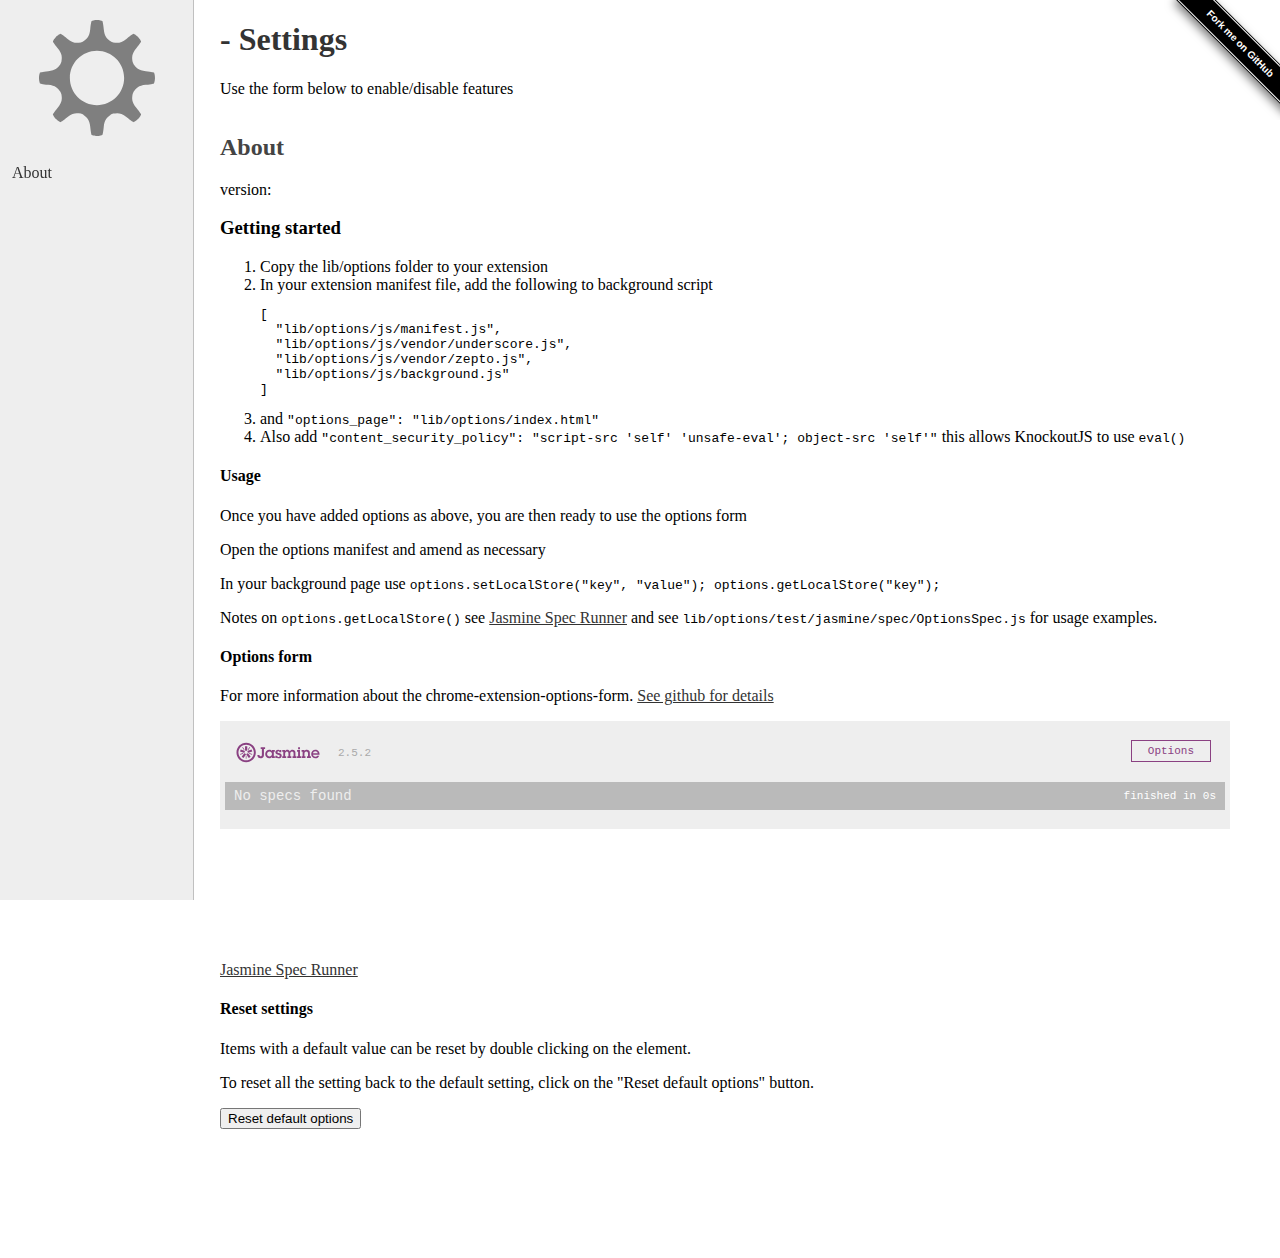
<file: lib/options/index.html>
<!DOCTYPE html>
<html lang="en">
<head>
	<script src="/lib/options/js/vendor/zepto.js"></script>
	<script src="/lib/options/js/vendor/knockout.js"></script>
	<script src="/lib/options/js/vendor/knockout.reactor.js"></script>
	<script src="/lib/options/js/vendor/underscore.js"></script>
	<script src="/lib/options/js/manifest.js"></script>
	<script src="/lib/options/js/options.js"></script>
	<link rel="stylesheet" href="/lib/options/css/help.css"/>
	<link rel="stylesheet" href="/lib/options/css/options.css"/>

	<title>Extension options</title>

	<!-- see http://codepo8.github.com/css-fork-on-github-ribbon/ -->
	<style>
		#forkongithub a{background:#000;color:#fff;text-decoration:none;font-family:arial,sans-serif;text-align:center;font-weight:bold;padding:8px;font-size:10px;line-height:12px;position:relative;transition:0.5s;}
		#forkongithub a:hover{background:#c11;color:#fff;}
		#forkongithub a::before,#forkongithub a::after{content:"";width:100%;display:block;position:absolute;top:1px;left:0;height:1px;background:#fff;}
		#forkongithub a::after{bottom:1px;top:auto;}
		@media screen and (max-width:400px){
			#forkongithub {display: block;margin: 0 -20px}
			#forkongithub a {display: block;}
		}
		@media screen and (min-width:400px){
			#forkongithub {position:absolute;display:block;top:0px;right:0px;width:120px;overflow:hidden;height:120px;z-index:0;}
			#forkongithub a{width:120%;position:absolute;transform:rotate(45deg);  right: -40px;top: 30px;margin-left: -10%;  box-shadow:4px 4px 10px rgba(0,0,0,0.5);}
		}
	</style>
</head>
	<body class="appIcon">
		<div class="settings">
			<header class="header">
				<h1 class="header__heading"></h1>
				<p>
					Use the form below to enable/disable features
				</p>
			</header>
			<nav class="settings__navigation settings__navigation--fixed">
				<ul class="settings__navigation-list">
					<li class="last settings__navigation-item"><a class="settings__navigation-link" href="#sectionAbout">About</a></li>
				</ul>
			</nav>
			<main class="main">

				<form class="settings__form">
				<fieldset id="sectionAbout" class="settings__section relative">
					<div>

						<h2>About</h2>
						<p><strong class="appName"></strong></p>
						<p>version: <strong class="appVersion"></strong></p>
						<h3>Getting started</h3>
						<ol>
							<li>Copy the lib/options folder to your extension</li>
							<li>In your extension manifest file, add the following to background script <pre><code>[
	"lib/options/js/manifest.js",
	"lib/options/js/vendor/underscore.js",
	"lib/options/js/vendor/zepto.js",
	"lib/options/js/background.js"
]</code></pre></li>
							<li>and <code>"options_page": "lib/options/index.html"</code></li>
                            <li>Also add <code>"content_security_policy": "script-src 'self' 'unsafe-eval'; object-src 'self'"</code>
                                this allows KnockoutJS to use <code>eval()</code></li>
						</ol>
						<h4>Usage</h4>
						<p>Once you have added options as above, you are then ready to use the options form</p>
						<p>Open the options manifest and amend as necessary</p>
						<p>In your background page use <code>options.setLocalStore("key", "value");  options.getLocalStore("key"); </code></p>
						<p>Notes on <code>options.getLocalStore()</code> see <a href="/lib/options/test/jasmine/SpecRunner.html?spec=Background%20options%20API%20Background%20page%20backgroundPage.options.getLocalStore(key%2C%20fallback%2C%20fn)">Jasmine Spec Runner</a>
							and see <code>lib/options/test/jasmine/spec/OptionsSpec.js</code> for usage examples.
						</p>
						<h4>Options form</h4>
						<p>
							For more information about the chrome-extension-options-form.
							<a href="https://github.com/clanceyp/chrome-extension-settings-form">See github for details</a>
						</p>
						<iframe src="/lib/options/test/jasmine/SpecRunner.html" class="jasmine-frame" frameborder="no"></iframe>
						<p>
							<a href="/lib/options/test/jasmine/SpecRunner.html">Jasmine Spec Runner</a>
						</p>
						<h4>Reset settings</h4>
						<p>
							Items with a default value can be reset by double clicking on
							the element.
						</p>
						<p>
							To reset all the setting back to the default setting, click on the
							"Reset default options" button.
						</p>
						<p><input type="reset" value="Reset default options" /> </p>
					</div>
				</fieldset>



				</form>
			</main>
		</div>
		<span id="forkongithub"><a class="appHomepage_url" href="https://github.com/clanceyp/chrome-extension-settings-form">Fork me on GitHub</a></span>
	    <div class="hidden">
			<div class="insert-html-test"><i>I'm an HTML insert</i></div>
		</div>
		<script type="text/template" id="test_template">
			<div class="template-html-test"><p><strong><%= message %></strong></p></div>
		</script>
	</body>
</html>
</file>
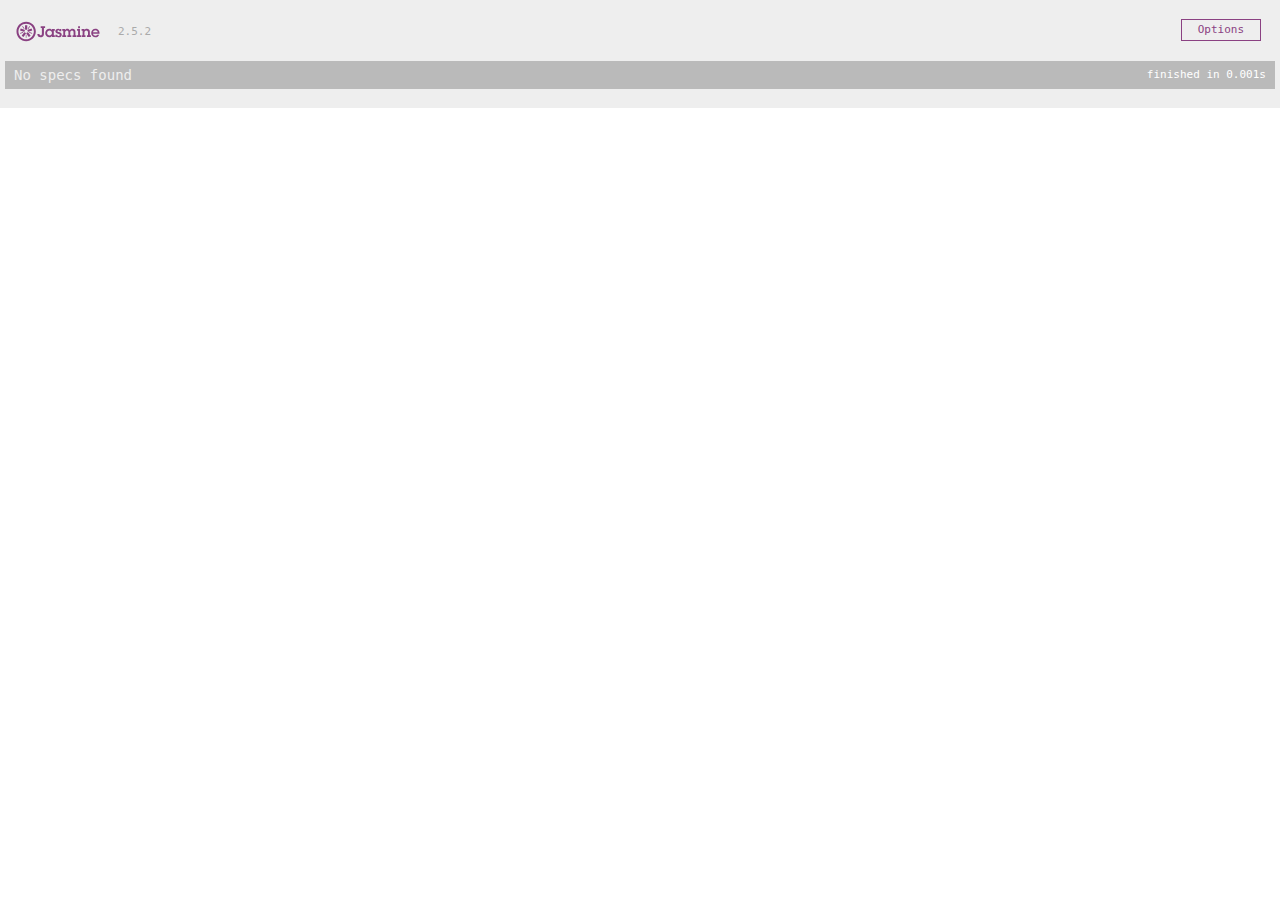
<file: lib/options/test/jasmine/SpecRunner.html>
<!DOCTYPE html>
<html>
<head>
  <meta charset="utf-8">
  <title>Jasmine Spec Runner v2.5.2</title>

  <link rel="shortcut icon" type="image/png" href="lib/jasmine-2.5.2/jasmine_favicon.png">
  <link rel="stylesheet" href="lib/jasmine-2.5.2/jasmine.css">

  <script src="lib/jasmine-2.5.2/jasmine.js"></script>
  <script src="lib/jasmine-2.5.2/jasmine-html.js"></script>
  <script src="lib/jasmine-2.5.2/boot.js"></script>

  <script type="text/javascript" src="/lib/options/js/vendor/underscore.js"></script>
  <script type="text/javascript" src="/lib/options/js/vendor/zepto.js"></script>
  <script type="text/javascript" src="/lib/options/js/manifest.js"></script>
  <script type="text/javascript" src="/lib/options/js/options.js"></script>
  <!-- script type="text/javascript" src="/lib/options/test/jasmine/moc/background.js"></script -->
  <script type="text/javascript" src="spec/OptionsSpec.js"></script>

</head>

<body>
</body>
</html>
</file>
<file: lib/options/css/help.css>
.relative {
    position: relative;
}

.help__content {
    background-color: #eee;
    border:1px solid rgba(83,103,141,1);
    border-radius: 8px 0 8px 8px;
    box-shadow: 3px 3px 3px rgba(0,0,0,0.3);
    display: inline-block;
    left:auto;
    max-width:700px;
    min-width:300px;
    opacity: 0;
    padding:8px;
    position: absolute;
    right: 25px;
    text-align: left;
    top: 0px;
    z-index: 1;

    -webkit-transition-property: opacity scale;
    -webkit-transition-duration: 100ms;
    -webkit-transition-timing-function: linear;
    -webkit-transform :scale(0.5);
    -webkit-transform-origin: 100% 0;
}
.help__content[data-label]:before {
    content: attr(data-label) ": ";
    font-weight: bold;
}

.help {
    background-color: transparent;
    background-position: 0 1px;
    background-repeat: no-repeat;
    background-size: contain;
    border: 0 none;
    cursor: default;
    display: inline-block;
    font-family: sans-serif;
    font-size:13px ;
    font-weight: normal;
    height: 20px;
    margin: 0;
    padding: 0;
    position: absolute;
    right: 10px;
    top: 0;
    width: 20px;
}
/*
.help {
    background-image: url('[data-uri]');
}
.help {
    background-image: url('[data-uri]');
}
*/
.help {
    background-image: url('[data-uri]') ;
}
.help:focus .help__content,
.help:hover .help__content {
    opacity: 1;
    -webkit-transform :scale(1);
}
</file>
<file: lib/options/css/options.css>
:root {
    --column-width: 200px;
    --hi-light-colour: #333;
}
body.appIcon {
    background-image: url(../i/cog-02.svg);
    background-size:0;
}
h1,
a:link,
a:visited {
    color: var(--hi-light-colour);
}
h2, .settings__form-label {
    color: #444;
}
.settings {
    margin-left: calc(var(--column-width) + 20px);
    margin-right: 50px;
}
.settings__form-label {
    display: block;
    padding-bottom: 4px;
    text-align: left;
}
.settings__form-label--checkbox {
    display: inline-block;
    padding-right: 4px;
}
.settings__form-label--radio {
    padding-top: 2px;
}
.settings__form-label--range:after {
    content: " " attr(data-value) attr(data-suffix);
    opacity: .7;
}
.settings__form-row {
    margin-bottom: 8px;
    padding-bottom: 8px;
    position: relative;
}
.settings__form-row:last-child {
    border-bottom: 0 none;
}
.settings__form-item--radio {
    margin: 0 6px 2px 2px;
    position: relative;
    top: -1px;
}
.settings__navigation {
    left: 0;
    position: absolute;
    top: 0;
    width: var(--column-width);
}
.settings__navigation--fixed {
    position: fixed;
}
.settings__navigation-list {
    display: flex;
    flex-direction: column;
}
.settings__navigation-list .last {
    order: 99;
}
.settings__navigation-item {
    list-style: none;
}
.settings__navigation-link {
    display: block;
    padding: 4px 12px;
    text-decoration: none;
}
.settings__navigation-item.selected .settings__navigation-link {
    color: inherit;
}
.settings__navigation-list {
    margin: 20px 0 0 0;
    padding: 0;
}
.settings__section {
    border: 0 solid #ccc;
    border-radius: 0;
    margin: 0 0 3cm 0;
    padding: 0;
}

.hidden {
    display: none
}
.header__heading::after {
    content: " - Settings"
}
.header__heading-version {
    display: none;
    font-size: 70%;
    opacity: 0.7;
}
.settings__navigation {

}
.settings__navigation:before {

}
table.data {
    width: 100%
}
table.data td:nth-child(-n+2){
    padding-right: 12px;
}
table.data td:nth-child(3){

}
table.data th {
    text-align: left;
}
table.data input[type=text]{
    width: 99%;
}
.inverse {
    background-color: #333;
    border: 3px solid #333;
    color : #fff;
}
textarea {
    min-height: 200px;
    width: 80%;
}
textarea.code {
    background-color: var(--hi-light-colour);
    border: 4px solid var(--hi-light-colour);
    color: #bbb;
    font-family: monospace;
}
input[type=text] {
    width: 80%;
}
pre {
    tab-size: 2;
}
.jasmine-frame {
    height: 220px;
    width: 100%;
}
@media (max-width: 600px) {
    .settings__navigation:before {
        display: none;
    }
    .settings {
        margin-left: 20px;
    }
    .settings__navigation--fixed {
        position: static;
    }
    .settings__navigation-item {
        border-bottom: 1px solid #ccc;
        border-top: 1px solid #ccc;
    }
    .settings__navigation-item:first-of-type { /* this is the about link */
        border-radius: 0 5px 5px 0;
        border-right: 1px solid #ccc;
    }
    .settings__navigation-item:nth-child(2) { /*  this is the first in the row */
        border-left: 1px solid #ccc;
        border-radius: 5px 0 0 5px ;
    }
    .settings__navigation-item.selected {
        background-color: #eee;
    }
    .settings__navigation-link {
        background-color: transparent;
    }
    .settings__navigation-item.last {
    }
    .settings__navigation-item:nth-child(2) {
    }
    .settings__navigation-list {
        flex-direction: row;
        margin-bottom: 20px;
    }
    .settings__navigation {
        width: auto
    }
}

@media (min-width: 600px) {
    body {
        margin: 0;
        padding: 0;
    }
    body:before {
        background-image: inherit;
        background-repeat: no-repeat;
        background-size: 60%;
        background-position: 50% 20px;

        background-color: #eee;
        border-right: 1px solid silver;
        content: "";
        height: 100vh;
        position: fixed;
        top: 0;
        width: calc(var(--column-width) - 7px);
    }
    .settings__navigation {
        margin-top: 140px;
    }
    .settings__navigation-item.selected {
        border-right: 6px solid green;
        color: green;
    }
    .settings__navigation-item:not(.selected) .settings__navigation-link:hover {
        background-color: #cecece;
        margin-right: 7px;
    }
    .settings__navigation-item.selected .settings__navigation-link {
        background-color: #fff;
    }
}
</file>
<file: lib/options/test/jasmine/lib/jasmine-2.5.2/jasmine.css>
body { overflow-y: scroll; }

.jasmine_html-reporter { background-color: #eee; padding: 5px; margin: -8px; font-size: 11px; font-family: Monaco, "Lucida Console", monospace; line-height: 14px; color: #333; }
.jasmine_html-reporter a { text-decoration: none; }
.jasmine_html-reporter a:hover { text-decoration: underline; }
.jasmine_html-reporter p, .jasmine_html-reporter h1, .jasmine_html-reporter h2, .jasmine_html-reporter h3, .jasmine_html-reporter h4, .jasmine_html-reporter h5, .jasmine_html-reporter h6 { margin: 0; line-height: 14px; }
.jasmine_html-reporter .jasmine-banner, .jasmine_html-reporter .jasmine-symbol-summary, .jasmine_html-reporter .jasmine-summary, .jasmine_html-reporter .jasmine-result-message, .jasmine_html-reporter .jasmine-spec .jasmine-description, .jasmine_html-reporter .jasmine-spec-detail .jasmine-description, .jasmine_html-reporter .jasmine-alert .jasmine-bar, .jasmine_html-reporter .jasmine-stack-trace { padding-left: 9px; padding-right: 9px; }
.jasmine_html-reporter .jasmine-banner { position: relative; }
.jasmine_html-reporter .jasmine-banner .jasmine-title { background: url('[data-uri]') no-repeat; background: url('[data-uri]') no-repeat, none; -moz-background-size: 100%; -o-background-size: 100%; -webkit-background-size: 100%; background-size: 100%; display: block; float: left; width: 90px; height: 25px; }
.jasmine_html-reporter .jasmine-banner .jasmine-version { margin-left: 14px; position: relative; top: 6px; }
.jasmine_html-reporter #jasmine_content { position: fixed; right: 100%; }
.jasmine_html-reporter .jasmine-version { color: #aaa; }
.jasmine_html-reporter .jasmine-banner { margin-top: 14px; }
.jasmine_html-reporter .jasmine-duration { color: #fff; float: right; line-height: 28px; padding-right: 9px; }
.jasmine_html-reporter .jasmine-symbol-summary { overflow: hidden; *zoom: 1; margin: 14px 0; }
.jasmine_html-reporter .jasmine-symbol-summary li { display: inline-block; height: 10px; width: 14px; font-size: 16px; }
.jasmine_html-reporter .jasmine-symbol-summary li.jasmine-passed { font-size: 14px; }
.jasmine_html-reporter .jasmine-symbol-summary li.jasmine-passed:before { color: #007069; content: "\02022"; }
.jasmine_html-reporter .jasmine-symbol-summary li.jasmine-failed { line-height: 9px; }
.jasmine_html-reporter .jasmine-symbol-summary li.jasmine-failed:before { color: #ca3a11; content: "\d7"; font-weight: bold; margin-left: -1px; }
.jasmine_html-reporter .jasmine-symbol-summary li.jasmine-disabled { font-size: 14px; }
.jasmine_html-reporter .jasmine-symbol-summary li.jasmine-disabled:before { color: #bababa; content: "\02022"; }
.jasmine_html-reporter .jasmine-symbol-summary li.jasmine-pending { line-height: 17px; }
.jasmine_html-reporter .jasmine-symbol-summary li.jasmine-pending:before { color: #ba9d37; content: "*"; }
.jasmine_html-reporter .jasmine-symbol-summary li.jasmine-empty { font-size: 14px; }
.jasmine_html-reporter .jasmine-symbol-summary li.jasmine-empty:before { color: #ba9d37; content: "\02022"; }
.jasmine_html-reporter .jasmine-run-options { float: right; margin-right: 5px; border: 1px solid #8a4182; color: #8a4182; position: relative; line-height: 20px; }
.jasmine_html-reporter .jasmine-run-options .jasmine-trigger { cursor: pointer; padding: 8px 16px; }
.jasmine_html-reporter .jasmine-run-options .jasmine-payload { position: absolute; display: none; right: -1px; border: 1px solid #8a4182; background-color: #eee; white-space: nowrap; padding: 4px 8px; }
.jasmine_html-reporter .jasmine-run-options .jasmine-payload.jasmine-open { display: block; }
.jasmine_html-reporter .jasmine-bar { line-height: 28px; font-size: 14px; display: block; color: #eee; }
.jasmine_html-reporter .jasmine-bar.jasmine-failed { background-color: #ca3a11; }
.jasmine_html-reporter .jasmine-bar.jasmine-passed { background-color: #007069; }
.jasmine_html-reporter .jasmine-bar.jasmine-skipped { background-color: #bababa; }
.jasmine_html-reporter .jasmine-bar.jasmine-errored { background-color: #ca3a11; }
.jasmine_html-reporter .jasmine-bar.jasmine-menu { background-color: #fff; color: #aaa; }
.jasmine_html-reporter .jasmine-bar.jasmine-menu a { color: #333; }
.jasmine_html-reporter .jasmine-bar a { color: white; }
.jasmine_html-reporter.jasmine-spec-list .jasmine-bar.jasmine-menu.jasmine-failure-list, .jasmine_html-reporter.jasmine-spec-list .jasmine-results .jasmine-failures { display: none; }
.jasmine_html-reporter.jasmine-failure-list .jasmine-bar.jasmine-menu.jasmine-spec-list, .jasmine_html-reporter.jasmine-failure-list .jasmine-summary { display: none; }
.jasmine_html-reporter .jasmine-results { margin-top: 14px; }
.jasmine_html-reporter .jasmine-summary { margin-top: 14px; }
.jasmine_html-reporter .jasmine-summary ul { list-style-type: none; margin-left: 14px; padding-top: 0; padding-left: 0; }
.jasmine_html-reporter .jasmine-summary ul.jasmine-suite { margin-top: 7px; margin-bottom: 7px; }
.jasmine_html-reporter .jasmine-summary li.jasmine-passed a { color: #007069; }
.jasmine_html-reporter .jasmine-summary li.jasmine-failed a { color: #ca3a11; }
.jasmine_html-reporter .jasmine-summary li.jasmine-empty a { color: #ba9d37; }
.jasmine_html-reporter .jasmine-summary li.jasmine-pending a { color: #ba9d37; }
.jasmine_html-reporter .jasmine-summary li.jasmine-disabled a { color: #bababa; }
.jasmine_html-reporter .jasmine-description + .jasmine-suite { margin-top: 0; }
.jasmine_html-reporter .jasmine-suite { margin-top: 14px; }
.jasmine_html-reporter .jasmine-suite a { color: #333; }
.jasmine_html-reporter .jasmine-failures .jasmine-spec-detail { margin-bottom: 28px; }
.jasmine_html-reporter .jasmine-failures .jasmine-spec-detail .jasmine-description { background-color: #ca3a11; }
.jasmine_html-reporter .jasmine-failures .jasmine-spec-detail .jasmine-description a { color: white; }
.jasmine_html-reporter .jasmine-result-message { padding-top: 14px; color: #333; white-space: pre; }
.jasmine_html-reporter .jasmine-result-message span.jasmine-result { display: block; }
.jasmine_html-reporter .jasmine-stack-trace { margin: 5px 0 0 0; max-height: 224px; overflow: auto; line-height: 18px; color: #666; border: 1px solid #ddd; background: white; white-space: pre; }
</file>
